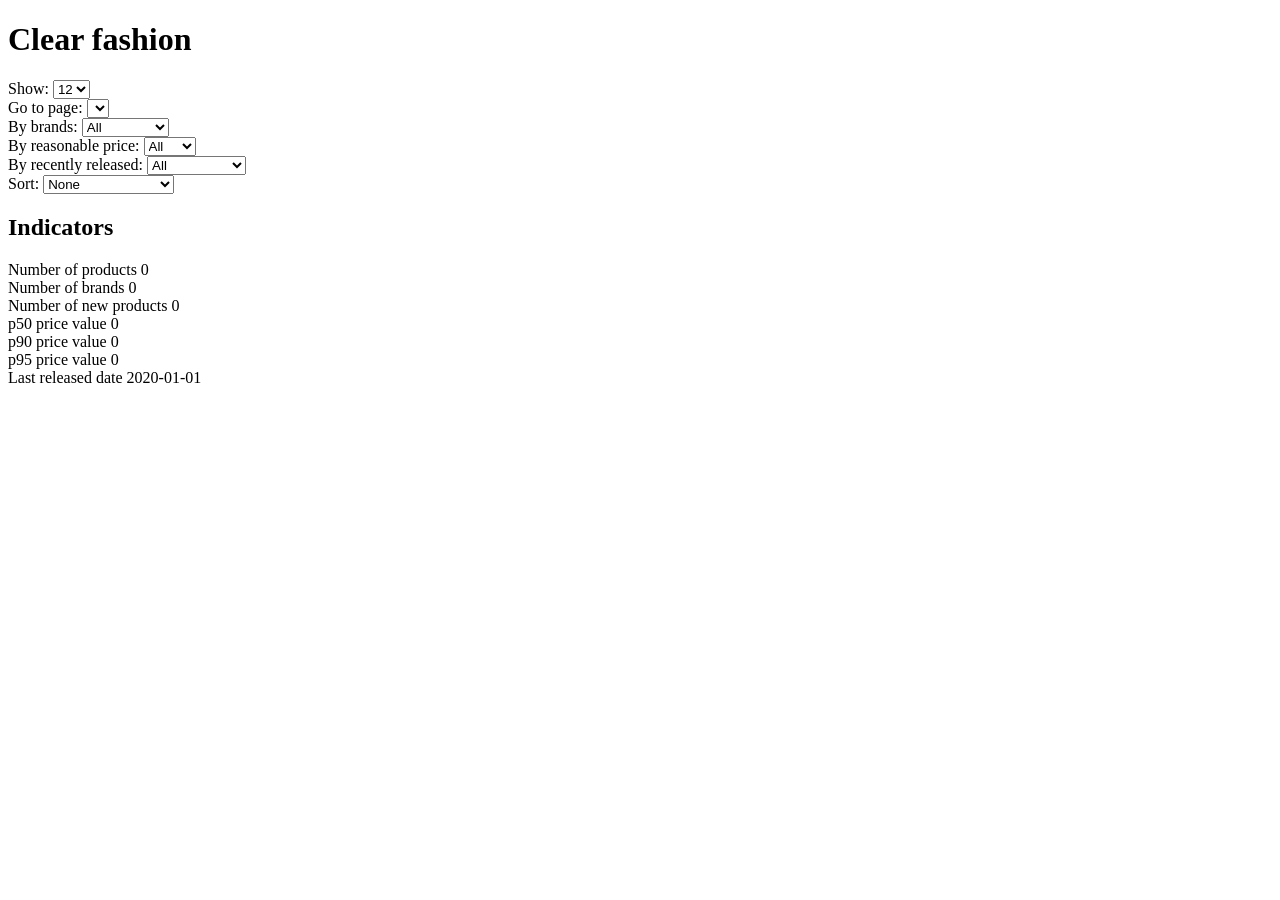
<file: client/v2/index.html>
<!DOCTYPE html>
<html>
  <head>
    <meta http-equiv="Content-Type" content="text/html; charset=utf-8" />
    <title>👕 Clear Fahion | Environmentally & human-friendly clothes</title>
  </head>
  <body>
    <h1>Clear fashion</h1>
    <section id="options">
      <div id="show">
        <label for="show-select">Show:</label>
        <select name="show" id="show-select">
          <option value="12">12</option>
          <option value="24">24</option>
          <option value="48">48</option>
        </select>
      </div>
      <div id="page">
        <label for="page-select">Go to page:</label>
        <select name="page" id="page-select"> </select>
      </div>
      <div id="filters">
        <div id="brand">
          <label for="brand-select">By brands:</label>
          <select name="brand" id="brand-select"> 
            <option value="all">All</option> 
            <option value="coteleparis">coteleparis</option>
            <option value="dedicated">dedicated</option>
          </select>
        </div>
        <div id="reasonable">
          <label for="price-select">By reasonable price:</label>
          <select name="price" id="price-select"> 
            <option value="all">All</option> 
            <option value="25">25€</option> 
            <option value="50">50€</option>
            <option value="75">75€</option>
            <option value="100">100€</option>
          </select>
        </div>
        <div id="recently">
          <label for="recently-select">By recently released:</label>
          <select name="recently" id="recently-select"> 
            <option value="1000">All</option> 
            <option value="7">One week</option> 
            <option value="14">Two weeks</option>
            <option value="21">Three weeks</option>
            <option value="31">One month</option>
            <option value="62">Two months</option>
          </select>
        </div>
      </div>
      <div id="sort">
        <label for="sort-select">Sort:</label>
        <select name="sort" id="sort-select">
          <option value="none">None</option>
          <option value="price-asc">Cheaper</option>
          <option value="price-desc">Expensive</option>
          <option value="date-asc">Recently released</option>
          <option value="date-desc">Anciently released</option>
        </select>
      </div>
    </section>
    <section id="indicators">
      <h2>Indicators</h2>
      <div>
        <span>Number of products</span>
        <span id="nbProducts">0</span>
      </div>
      <div>
        <span>Number of brands</span>
        <span id="nbBrands">0</span>
      </div>
      <div>
        <span>Number of new products</span>
        <span>0</span>
      </div>
      <div>
        <span>p50 price value</span>
        <span>0</span>
      </div>
      <div>
        <span>p90 price value</span>
        <span>0</span>
      </div>
      <div>
        <span>p95 price value</span>
        <span>0</span>
      </div>
      <div>
        <span>Last released date</span>
        <span>2020-01-01</span>
      </div>
    </section>
    <section id="products"></section>
    <script type="text/javascript" charset="UTF-8" src="portfolio.js"></script>
  </body>
</html>
</file>
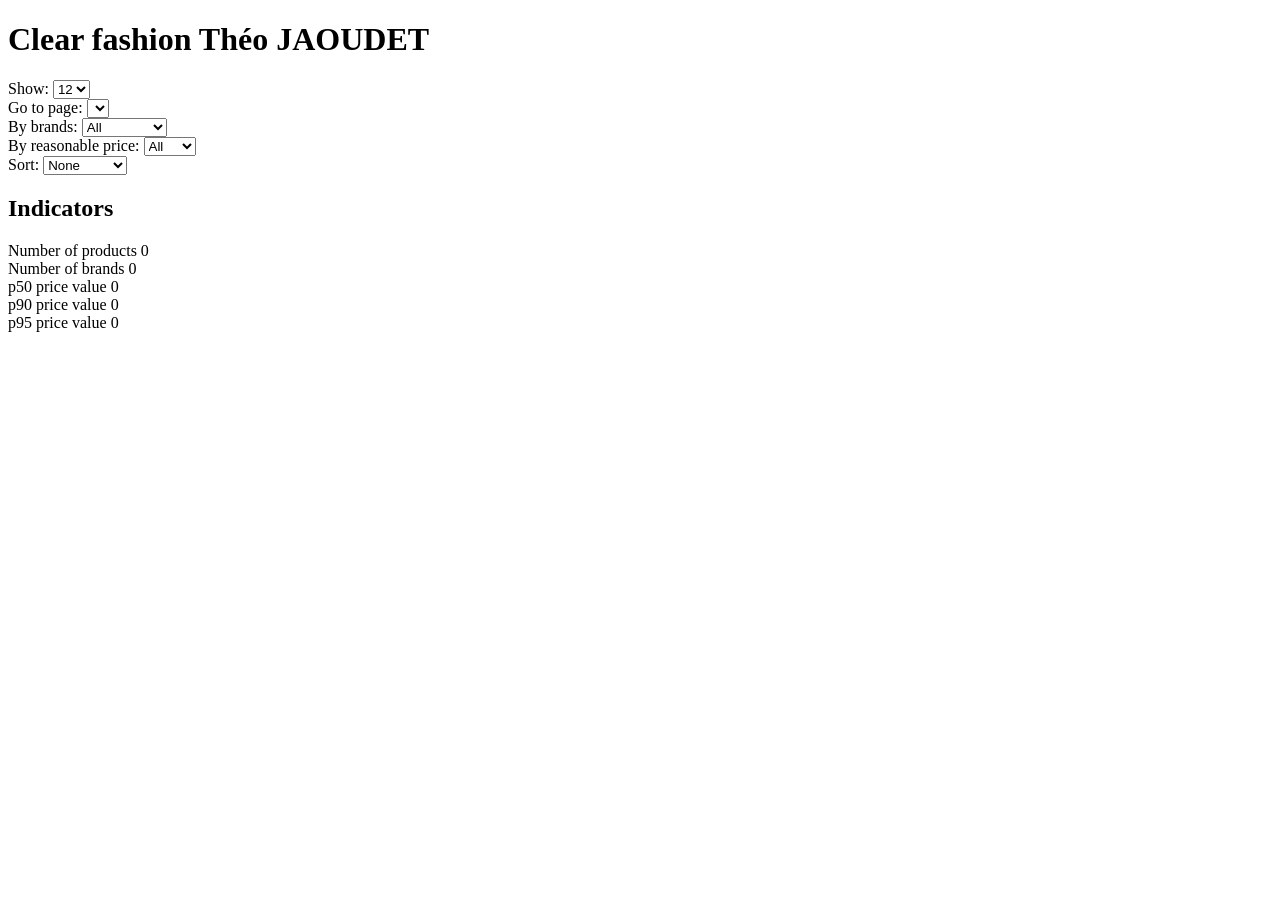
<file: client/v3/index.html>
<!DOCTYPE html>
<html>
  <head>
    <meta http-equiv="Content-Type" content="text/html; charset=utf-8" />
    <title>👕 Clear Fahion | Environmentally & human-friendly clothes</title>
  </head>
  <body>
    <h1>Clear fashion Théo JAOUDET</h1>
    <section id="options">
      <div id="show">
        <label for="show-select">Show:</label>
        <select name="show" id="show-select">
          <option value="12">12</option>
          <option value="24">24</option>
          <option value="48">48</option>
        </select>
      </div>
      <div id="page">
        <label for="page-select">Go to page:</label>
        <select name="page" id="page-select"> </select>
      </div>
      <div id="filters">
        <div id="brand">
          <label for="brand-select">By brands:</label>
          <select name="brand" id="brand-select"> 
            <option value="">All</option> 
            <option value="dedicated">Dedicated</option>
            <option value="circle">Circle</option>
            <option value="montlimart">Montlimart</option>
          </select>
        </div>
        <div id="reasonable">
          <label for="price-select">By reasonable price:</label>
          <select name="price" id="price-select"> 
            <option value="">All</option> 
            <option value="25">25€</option> 
            <option value="50">50€</option>
            <option value="75">75€</option>
            <option value="100">100€</option>
          </select>
        </div>
      </div>
      <div id="sort">
        <label for="sort-select">Sort:</label>
        <select name="sort" id="sort-select">
          <option value="none">None</option>
          <option value="price-asc">Cheaper</option>
          <option value="price-desc">Expensive</option>
        </select>
      </div>
    </section>
    <section id="indicators">
      <h2>Indicators</h2>
      <div>
        <span>Number of products</span>
        <span id="nbProducts">0</span>
      </div>
      <div>
        <span>Number of brands</span>
        <span id="nbBrands">0</span>
      </div>
      <div>
        <span>p50 price value</span>
        <span>0</span>
      </div>
      <div>
        <span>p90 price value</span>
        <span>0</span>
      </div>
      <div>
        <span>p95 price value</span>
        <span>0</span>
      </div>
    </section>
    <section id="products"></section>
    <script type="text/javascript" charset="UTF-8" src="portfolio.js"></script>
  </body>
</html>
</file>
